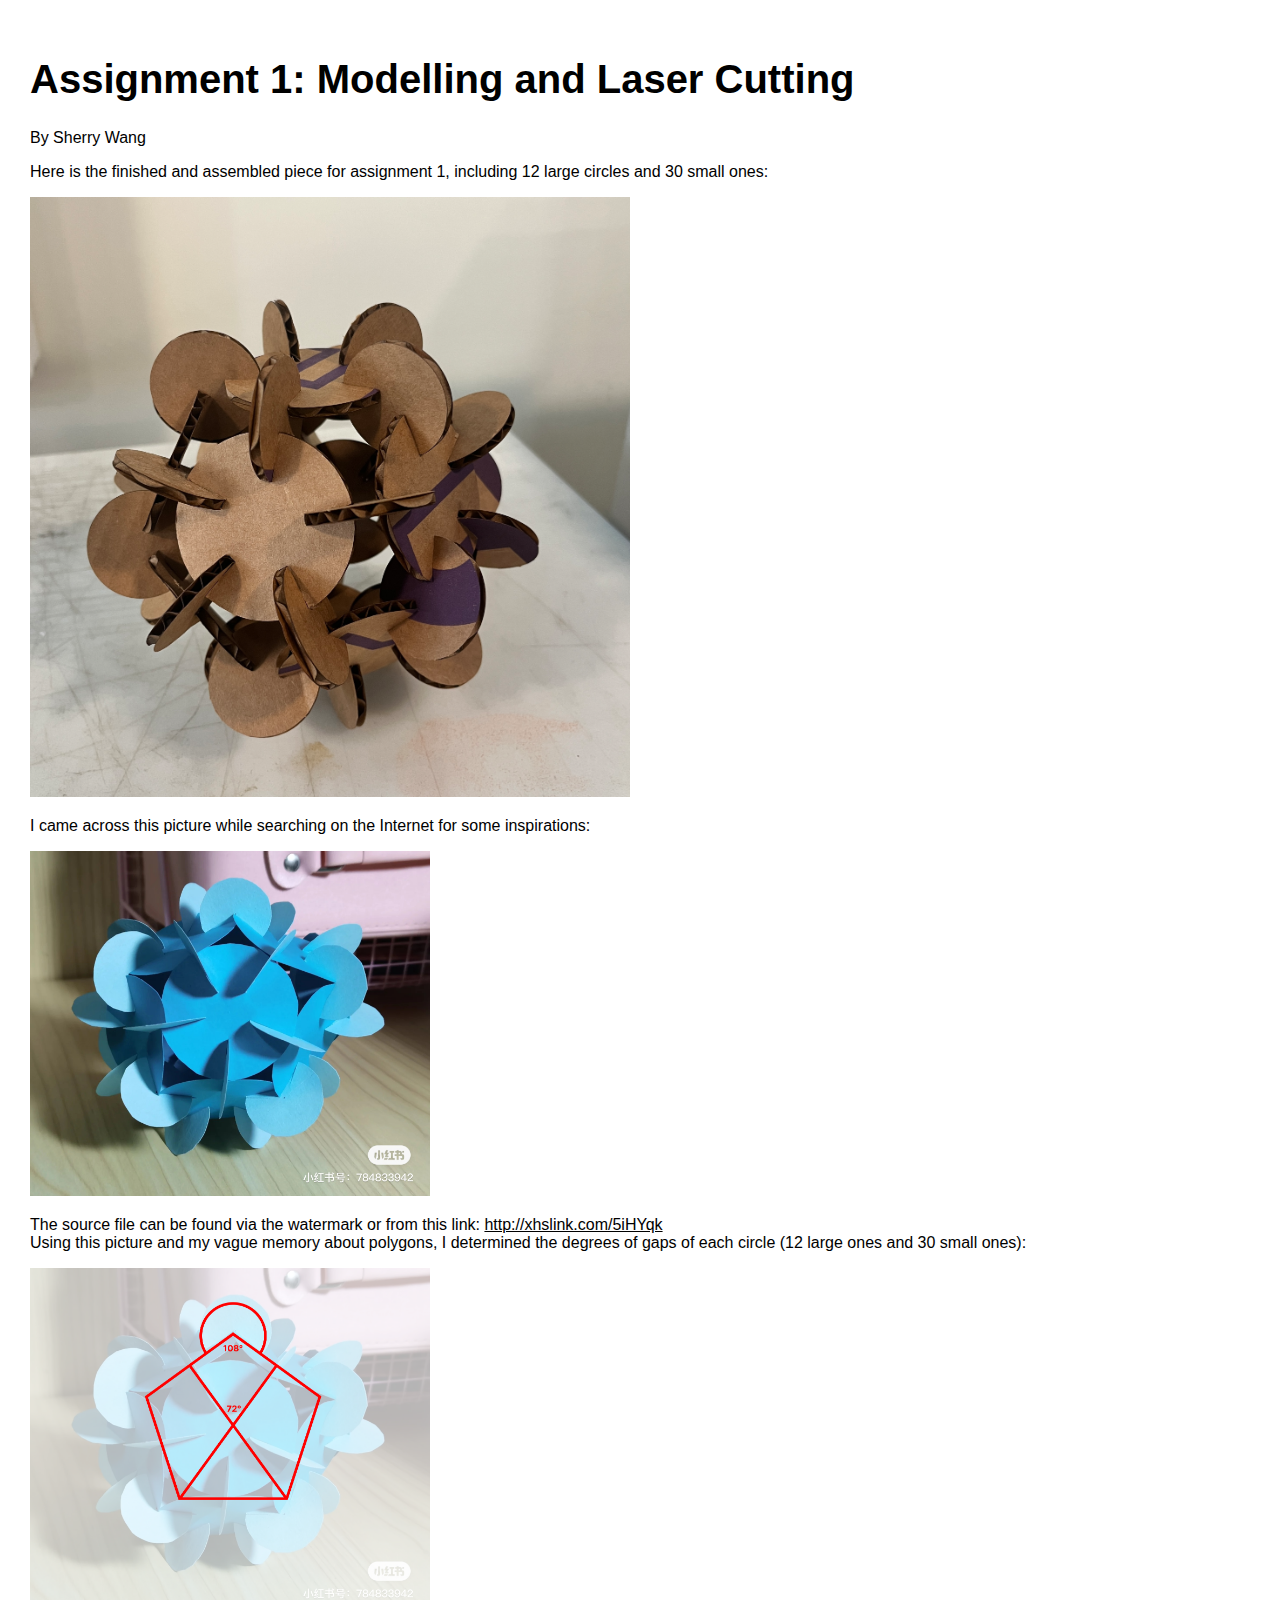
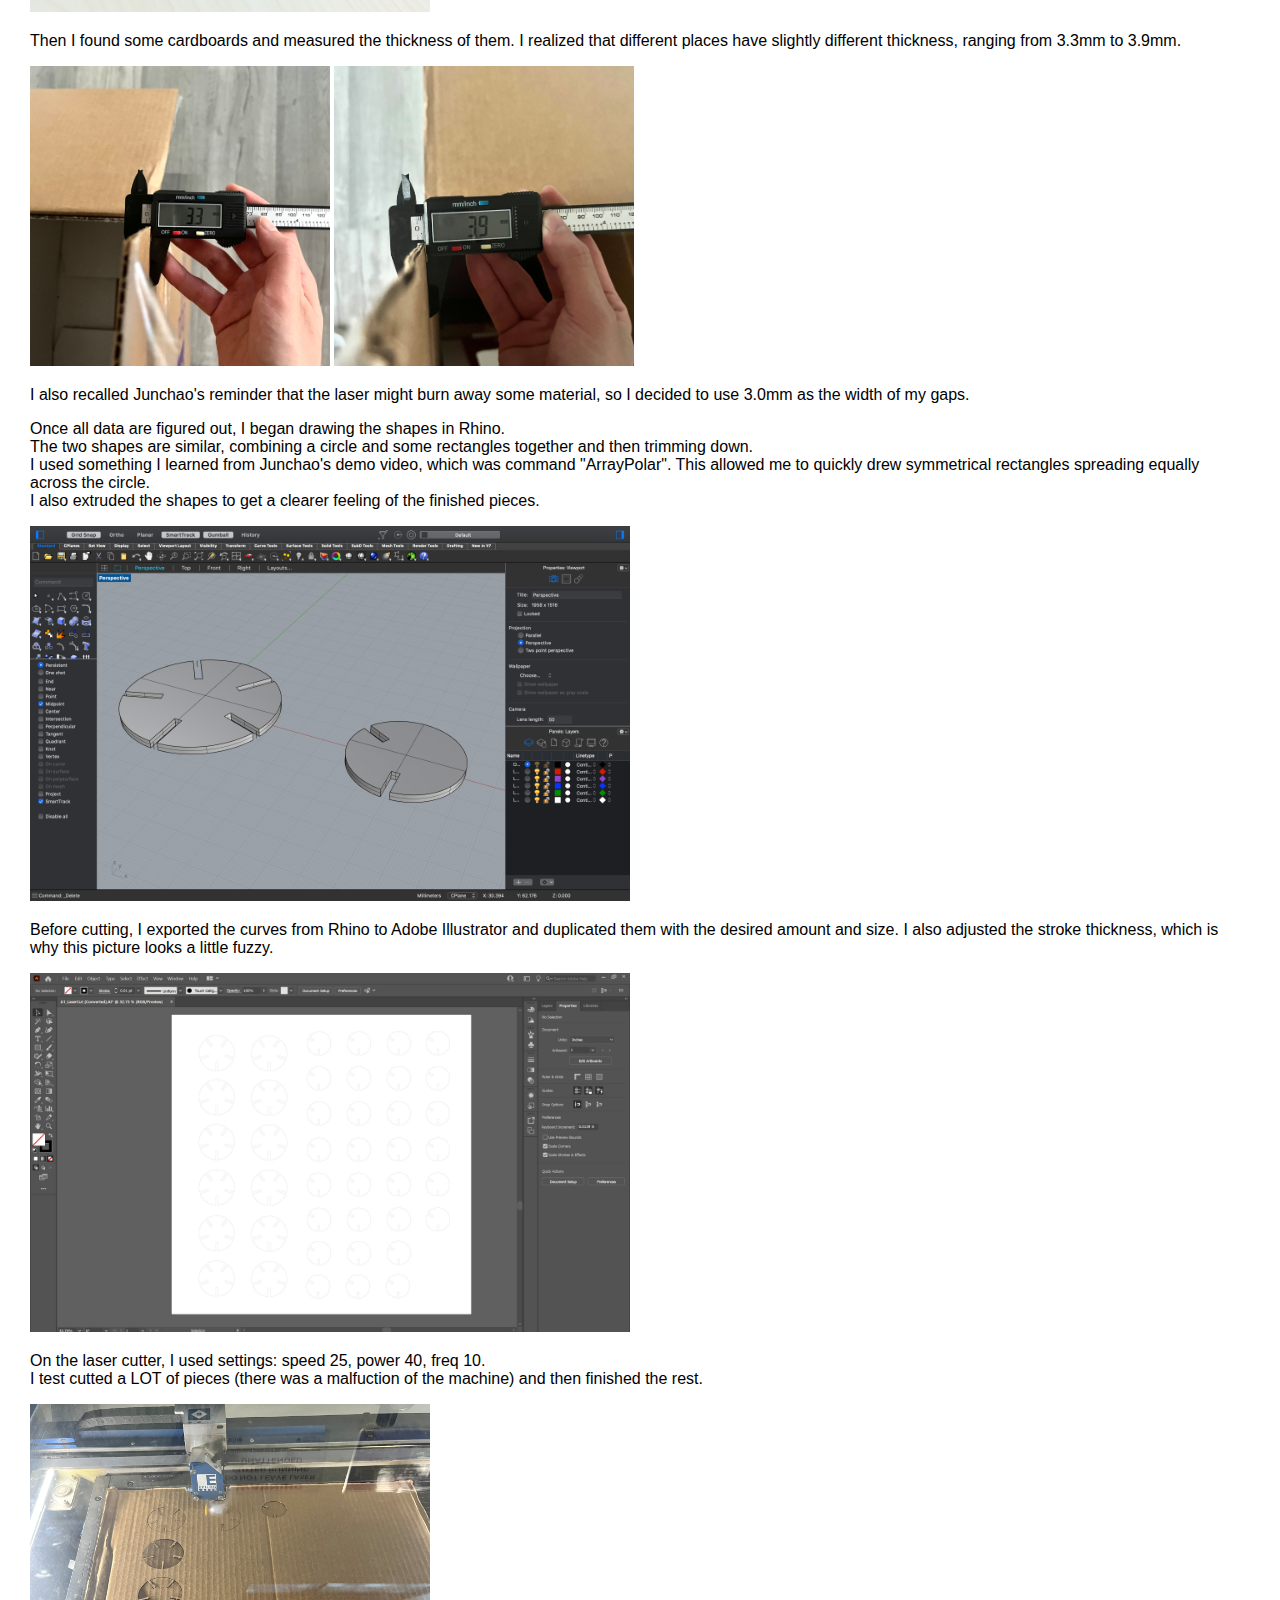
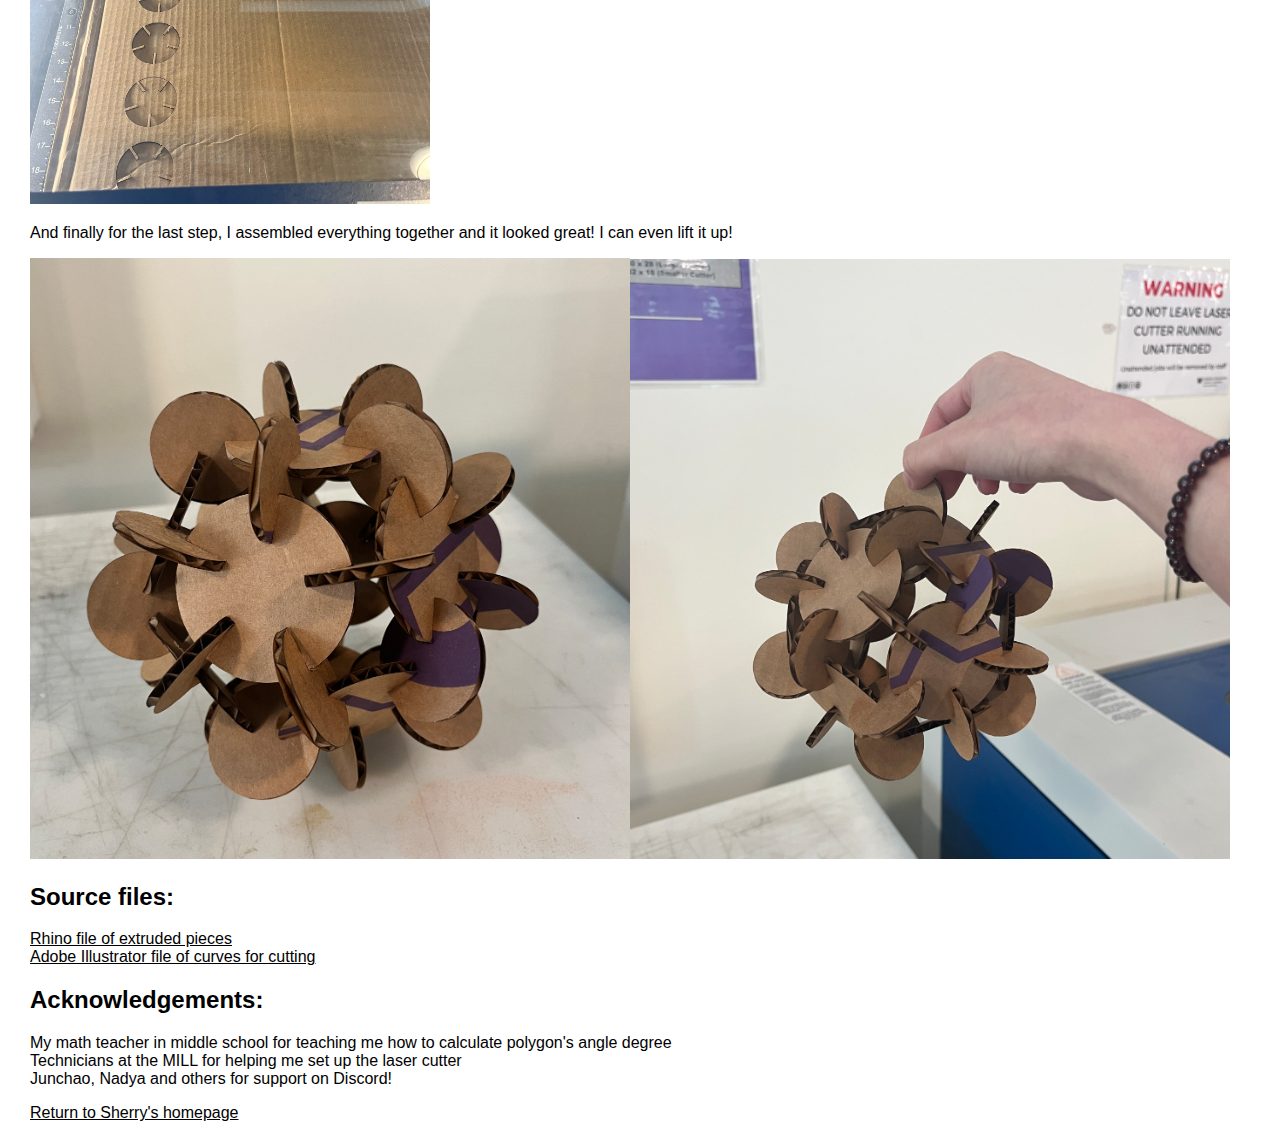
<file: assignment1.html>
<!DOCTYPE html> 
<html> 
    <head> 
        <meta charset="utf-8"> 
        <meta name="viewport" content="width=device-width, maximum-scale=1.0" />

        <title>Sherry Wang's HCDE533 Page</title> 

        <link href="style.css" media="screen" rel="stylesheet" type="text/css" />

    </head> 
    <body> 

        <div class="header">
            <h1>Assignment 1: Modelling and Laser Cutting</h1>
            
            <p>
            By Sherry Wang
            </p>
            <p>
            Here is the finished and assembled piece for assignment 1, including 12 large circles and 30 small ones:
            </p>
            <p>
            <img src="placed.jpg" width=600></a>
            </p>
            <p>
            I came across this picture while searching on the Internet for some inspirations:
            </p>
            <p>
            <img src="source.JPG" width=400></a>
            </p>
            <p>
            The source file can be found via the watermark or from this link: <a href="http://xhslink.com/5iHYqk"> http://xhslink.com/5iHYqk </a> <br/>              
            Using this picture and my vague memory about polygons, I determined the degrees of gaps of each circle (12 large ones and 30 small ones):
            </p>
            <p>
            <img src="angles.png" width=400></a>
            </p>
            <p>
            Then I found some cardboards and measured the thickness of them. I realized that different places have slightly different thickness, ranging from 3.3mm to 3.9mm.
            </p>
            <p>
            <img src="33.jpg" width=300>
            <img src="39.jpg" width=300></a>
            </p>
            <p>
            I also recalled Junchao's reminder that the laser might burn away some material, so I decided to use 3.0mm as the width of my gaps.
            </p>
            <p>
            Once all data are figured out, I began drawing the shapes in Rhino.<br/>
            The two shapes are similar, combining a circle and some rectangles together and then trimming down.<br/>
            I used something I learned from Junchao's demo video, which was command "ArrayPolar". This allowed me to quickly drew symmetrical rectangles spreading equally across the circle.<br/>
            I also extruded the shapes to get a clearer feeling of the finished pieces.
            </p>
            <p>
            <img src="extruded.png" width=600></a>
            </p>
            <p>
            Before cutting, I exported the curves from Rhino to Adobe Illustrator and duplicated them with the desired amount and size. I also adjusted the stroke thickness, which is why this picture looks a little fuzzy.
            </p>
            <p>
            <img src="Capture.JPG" width=600></a>
            </p>
            <p>
            On the laser cutter, I used settings: speed 25, power 40, freq 10.<br/>
            I test cutted a LOT of pieces (there was a malfuction of the machine) and then finished the rest.
            </p>
            <p>
            <img src="cutting.jpg" width=400></a>
            </p>
            <p>
            And finally for the last step, I assembled everything together and it looked great! I can even lift it up!
            </p>
            <p>
            <img src="placed.jpg" width=600><img src="lifted.jpg" width=600></a>
            </p>

            <h2>Source files:</h2>
            <p>
            <a href="https://sherrywang413.github.io/A1_LaserCut.3dm"> Rhino file of extruded pieces </a><br/>
            <a href="https://sherrywang413.github.io/A1_LaserCut.AI"> Adobe Illustrator file of curves for cutting </a>                
            </p>

            <h2>Acknowledgements:</h2>
            <p>
            My math teacher in middle school for teaching me how to calculate polygon's angle degree<br/>
            Technicians at the MILL for helping me set up the laser cutter<br/>
            Junchao, Nadya and others for support on Discord!
            </p>
            <p>
            <a href="https://sherrywang413.github.io/HCDE533/"> Return to Sherry's homepage </a>        
            </p>
        </div>
        
    </body>
</html>
</file>
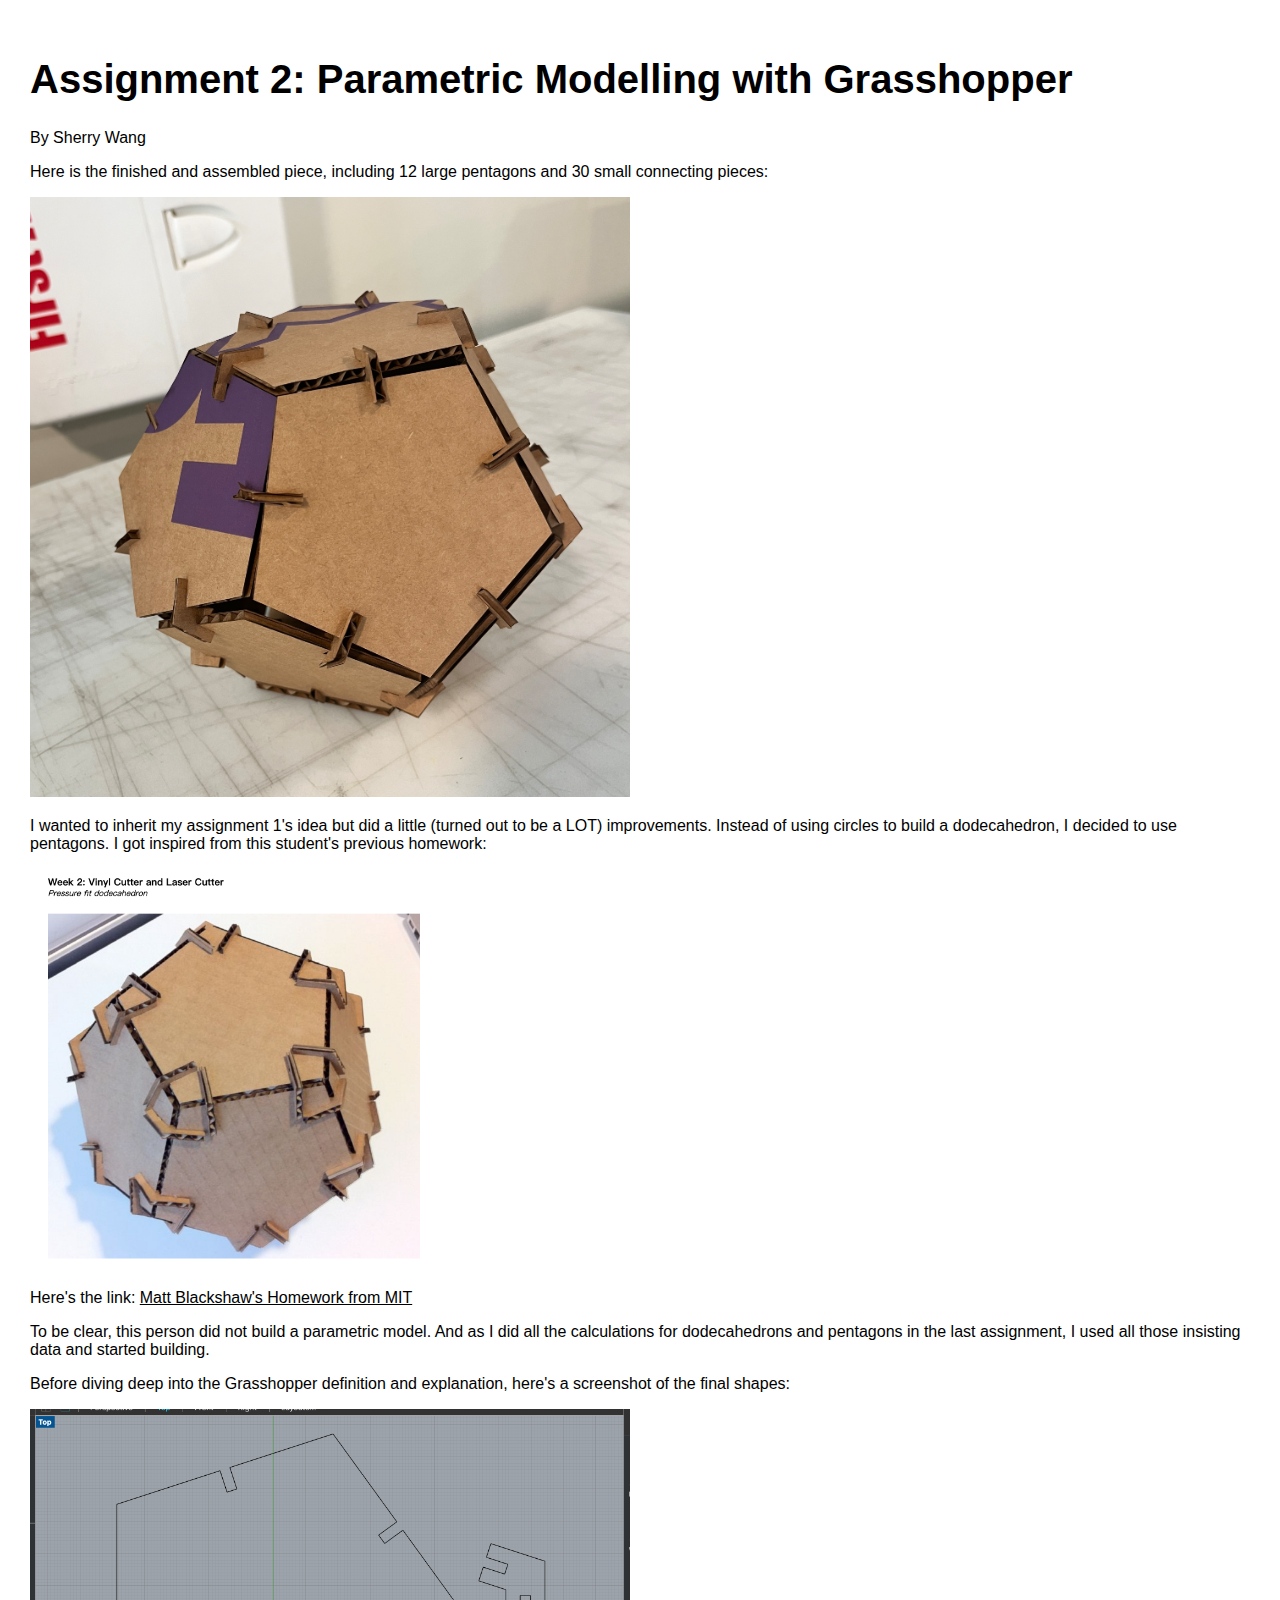
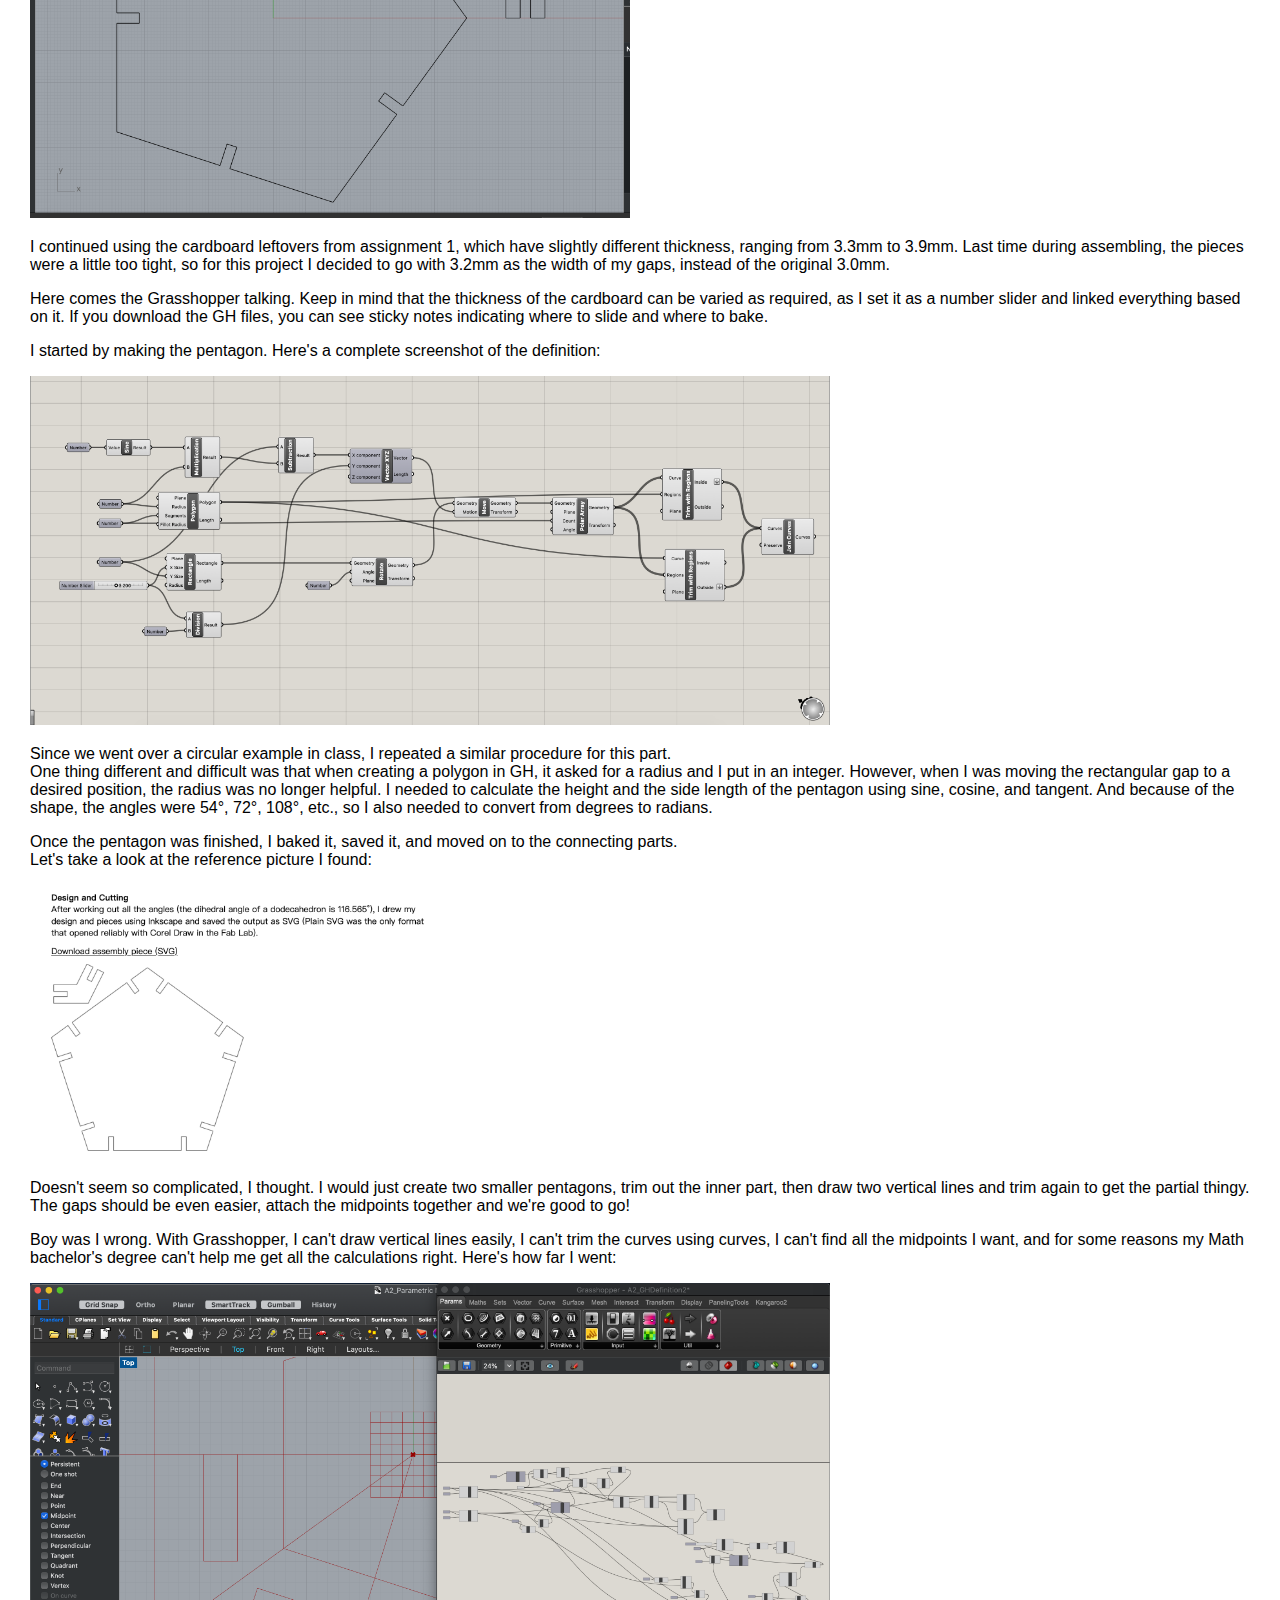
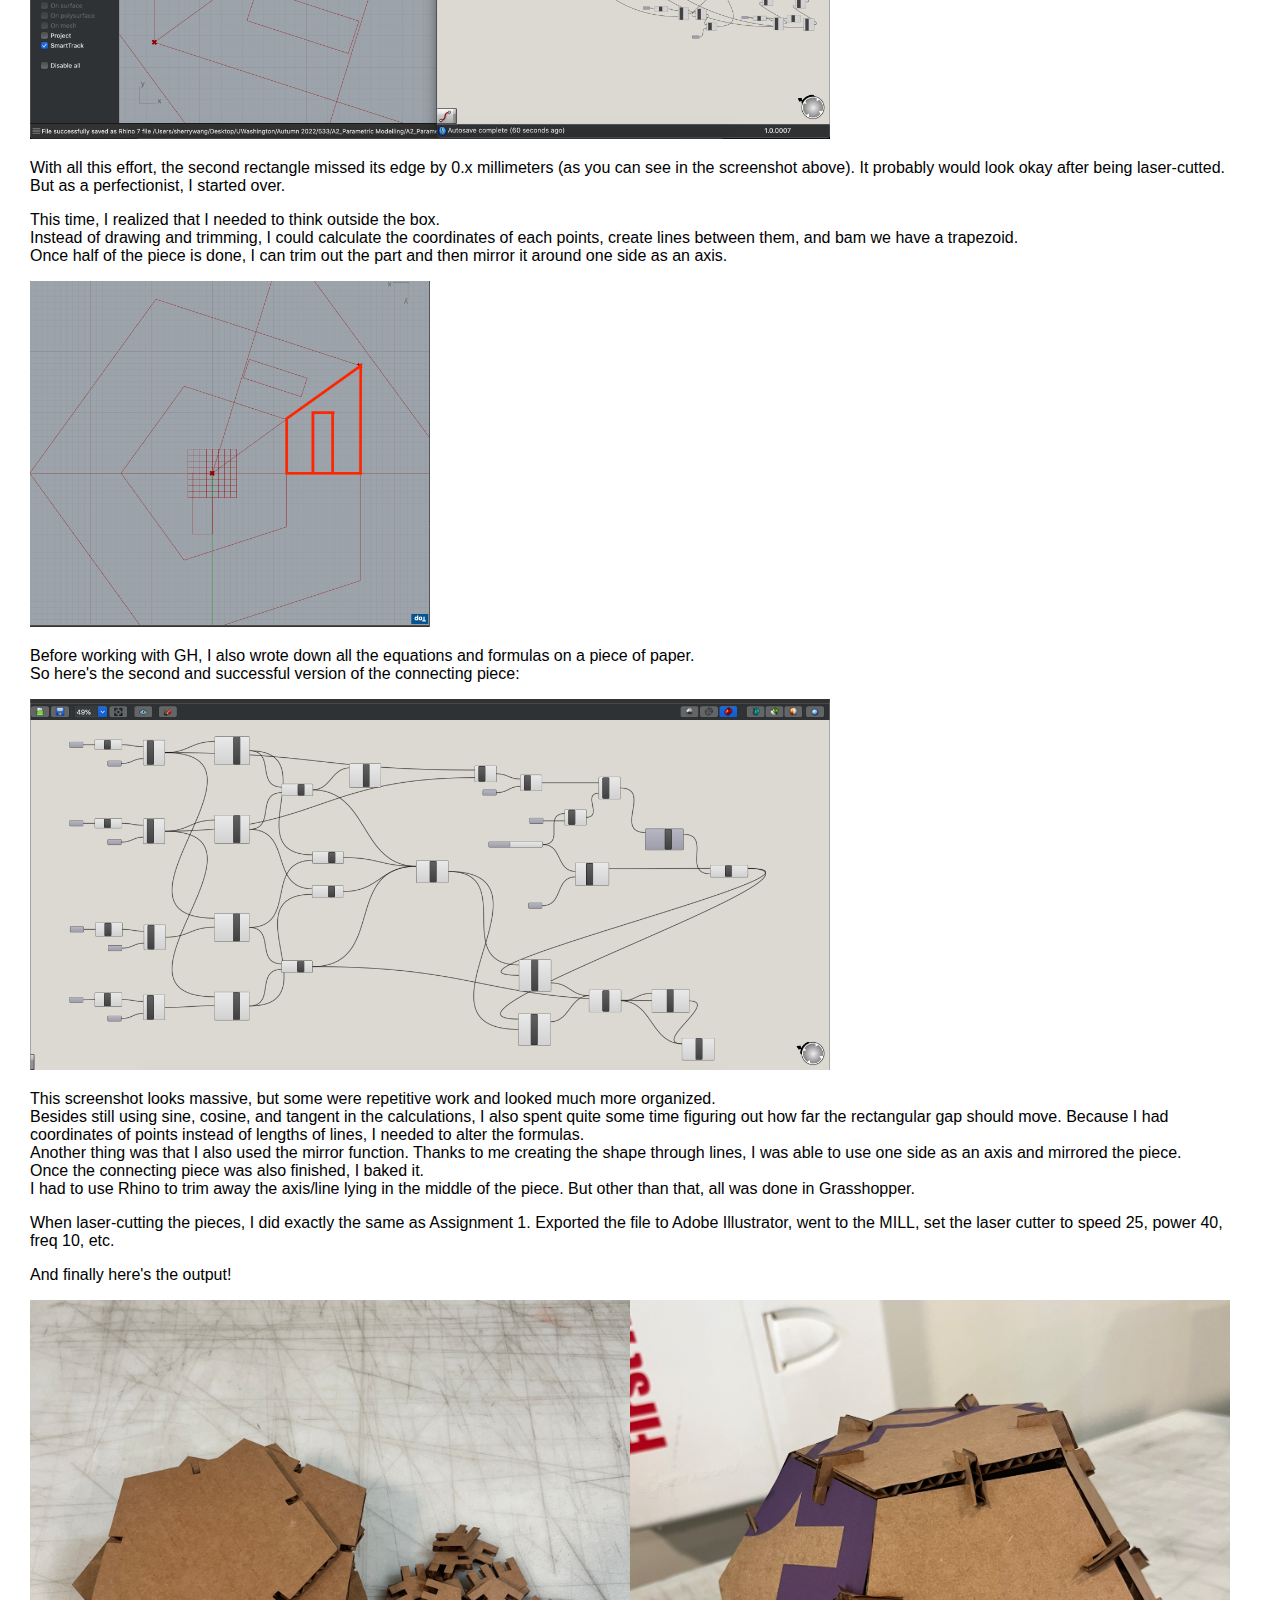
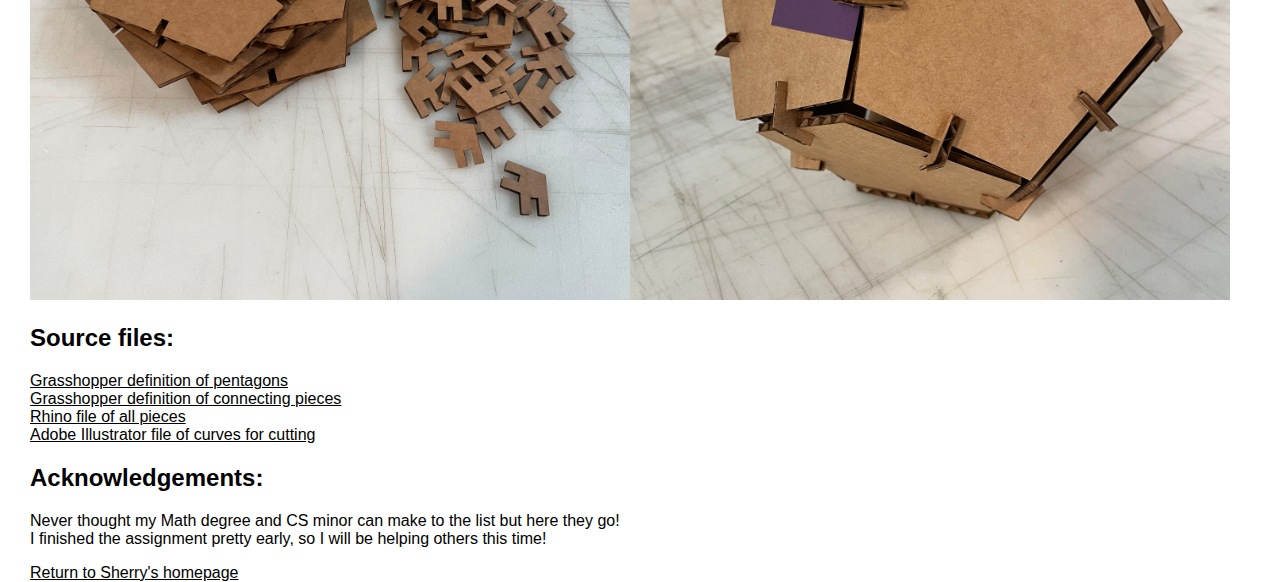
<file: assignment2.html>
<!DOCTYPE html> 
<html> 
    <head> 
        <meta charset="utf-8"> 
        <meta name="viewport" content="width=device-width, maximum-scale=1.0" />

        <title>Sherry Wang's HCDE533 Page</title> 

        <link href="style.css" media="screen" rel="stylesheet" type="text/css" />

    </head> 
    <body> 

        <div class="header">
            <h1>Assignment 2: Parametric Modelling with Grasshopper</h1>
            
            <p>
            By Sherry Wang
            </p>
            <p>
            Here is the finished and assembled piece, including 12 large pentagons and 30 small connecting pieces:
            </p>
            <p>
            <img src="A2_final.jpg" width=600></a>
            </p>
            <p>
            I wanted to inherit my assignment 1's idea but did a little (turned out to be a LOT) improvements. Instead of using circles to build a dodecahedron, I decided to use pentagons. I got inspired from this student's previous homework:
            </p>
            <p>
            <img src="A2_Matt reference.png" width=400></a>
            </p>
            <p>
            Here's the link: <a href="http://fab.cba.mit.edu/classes/863.10/people/matt.blackshaw/week2.html"> Matt Blackshaw's Homework from MIT </a>
            </p>
            <p>
            To be clear, this person did not build a parametric model. And as I did all the calculations for dodecahedrons and pentagons in the last assignment, I used all those insisting data and started building.
            </p>
            <p>
            Before diving deep into the Grasshopper definition and explanation, here's a screenshot of the final shapes:
            </p>
            <p>
            <img src="A2_Final rhino.png" width=600></a>
            </p>
            <p>
            I continued using the cardboard leftovers from assignment 1, which have slightly different thickness, ranging from 3.3mm to 3.9mm. Last time during assembling, the pieces were a little too tight, so for this project I decided to go with 3.2mm as the width of my gaps, instead of the original 3.0mm.
            </p>

            <p>
            Here comes the Grasshopper talking. Keep in mind that the thickness of the cardboard can be varied as required, as I set it as a number slider and linked everything based on it. If you download the GH files, you can see sticky notes indicating where to slide and where to bake.
            </p>
            <p>
            I started by making the pentagon. Here's a complete screenshot of the definition:
            </p>
            <p>
            <img src="A2_GH1.png" width=800></a>
            </p>
            <p>
            Since we went over a circular example in class, I repeated a similar procedure for this part.<br/>
            One thing different and difficult was that when creating a polygon in GH, it asked for a radius and I put in an integer. However, when I was moving the rectangular gap to a desired position, the radius was no longer helpful. I needed to calculate the height and the side length of the pentagon using sine, cosine, and tangent. And because of the shape, the angles were 54°, 72°, 108°, etc., so I also needed to convert from degrees to radians.
            </p>
            <p>
            Once the pentagon was finished, I baked it, saved it, and moved on to the connecting parts.<br/>
            Let's take a look at the reference picture I found:
            </p>
            <p>
            <img src="A2_Matt reference 2.png" width=400></a>
            </p>
            <p>
            Doesn't seem so complicated, I thought. I would just create two smaller pentagons, trim out the inner part, then draw two vertical lines and trim again to get the partial thingy. The gaps should be even easier, attach the midpoints together and we're good to go!
            </p>
            <p>
            Boy was I wrong. With Grasshopper, I can't draw vertical lines easily, I can't trim the curves using curves, I can't find all the midpoints I want, and for some reasons my Math bachelor's degree can't help me get all the calculations right. Here's how far I went:
            </p>
            <p>
            <img src="A2_Failed.png" width=800></a>
            </p>
            <p>
            With all this effort, the second rectangle missed its edge by 0.x millimeters (as you can see in the screenshot above). It probably would look okay after being laser-cutted. But as a perfectionist, I started over.
            </p>
            <p>
            This time, I realized that I needed to think outside the box.<br/>
            Instead of drawing and trimming, I could calculate the coordinates of each points, create lines between them, and bam we have a trapezoid.<br/>
            Once half of the piece is done, I can trim out the part and then mirror it around one side as an axis.
            </p>
            <p>
            <img src="A2_Draw.png" width=400></a>
            </p>
            Before working with GH, I also wrote down all the equations and formulas on a piece of paper.<br/>
            So here's the second and successful version of the connecting piece:
            </p>
            <p>
            <img src="A2_GH3.png" width=800></a>
            </p>
            <p>
            This screenshot looks massive, but some were repetitive work and looked much more organized. <br/>
            Besides still using sine, cosine, and tangent in the calculations, I also spent quite some time figuring out how far the rectangular gap should move. Because I had coordinates of points instead of lengths of lines, I needed to alter the formulas.<br/>
            Another thing was that I also used the mirror function. Thanks to me creating the shape through lines, I was able to use one side as an axis and mirrored the piece.<br/>
            Once the connecting piece was also finished, I baked it.<br/>
            I had to use Rhino to trim away the axis/line lying in the middle of the piece. But other than that, all was done in Grasshopper.
            </p>

            <p>
            When laser-cutting the pieces, I did exactly the same as Assignment 1. Exported the file to Adobe Illustrator, went to the MILL, set the laser cutter to speed 25, power 40, freq 10, etc.
            </p>
            <p>
            And finally here's the output!
            </p>
            <p>
            <img src="A2_cutted.jpg" width=600><img src="A2_final.jpg" width=600></a>
            </p>

            <h2>Source files:</h2>
            <p>
            <a href="A2_GHDefinition1.gh"> Grasshopper definition of pentagons </a><br/>
            <a href="A2_GHDefinition3.gh"> Grasshopper definition of connecting pieces </a><br/>
            <a href="A2_Parametric Modelling.3dm"> Rhino file of all pieces </a><br/>
            <a href="A2_Parametric Modelling [Converted].AI"> Adobe Illustrator file of curves for cutting </a>                
            </p>

            <h2>Acknowledgements:</h2>
            <p>
            Never thought my Math degree and CS minor can make to the list but here they go!<br/>
            I finished the assignment pretty early, so I will be helping others this time!
            </p>
            <p>
            <a href="https://sherrywang413.github.io/HCDE533/"> Return to Sherry's homepage </a>        
            </p>
        </div>
        
    </body>
</html>
</file>
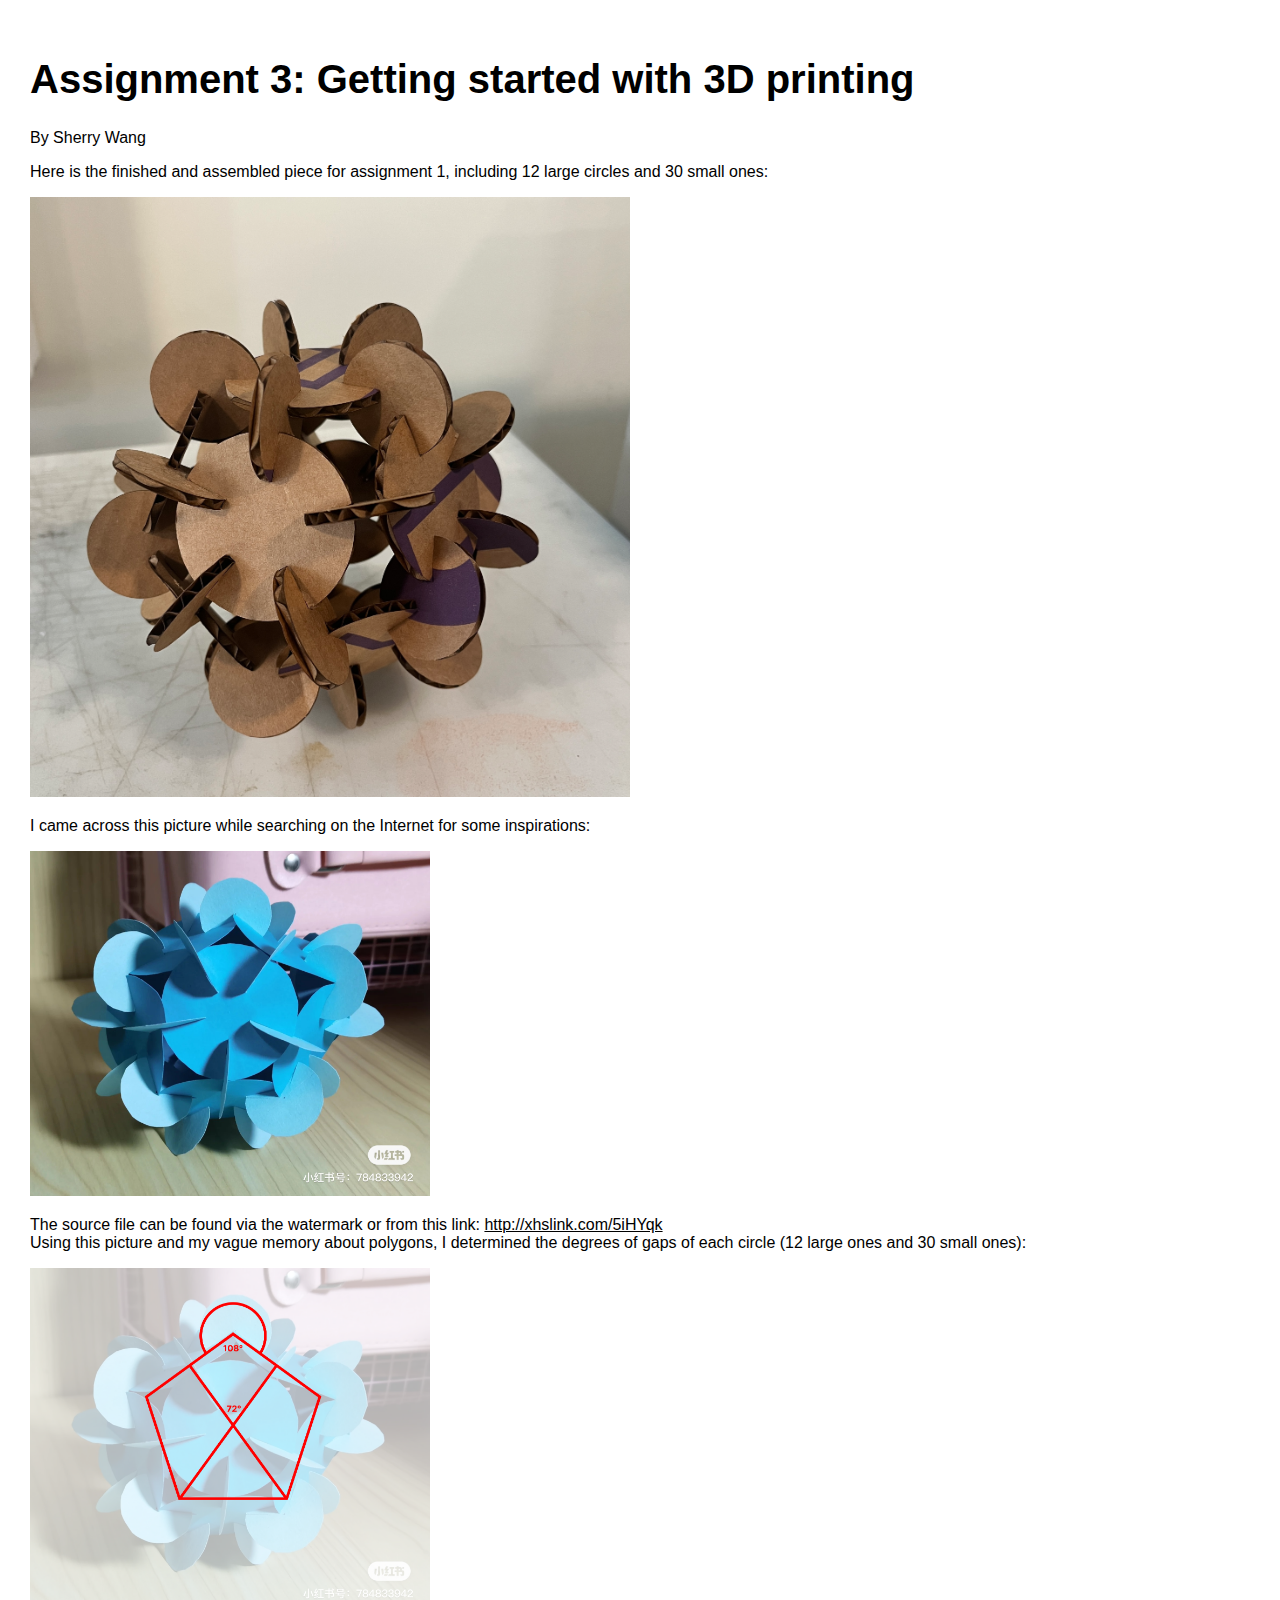
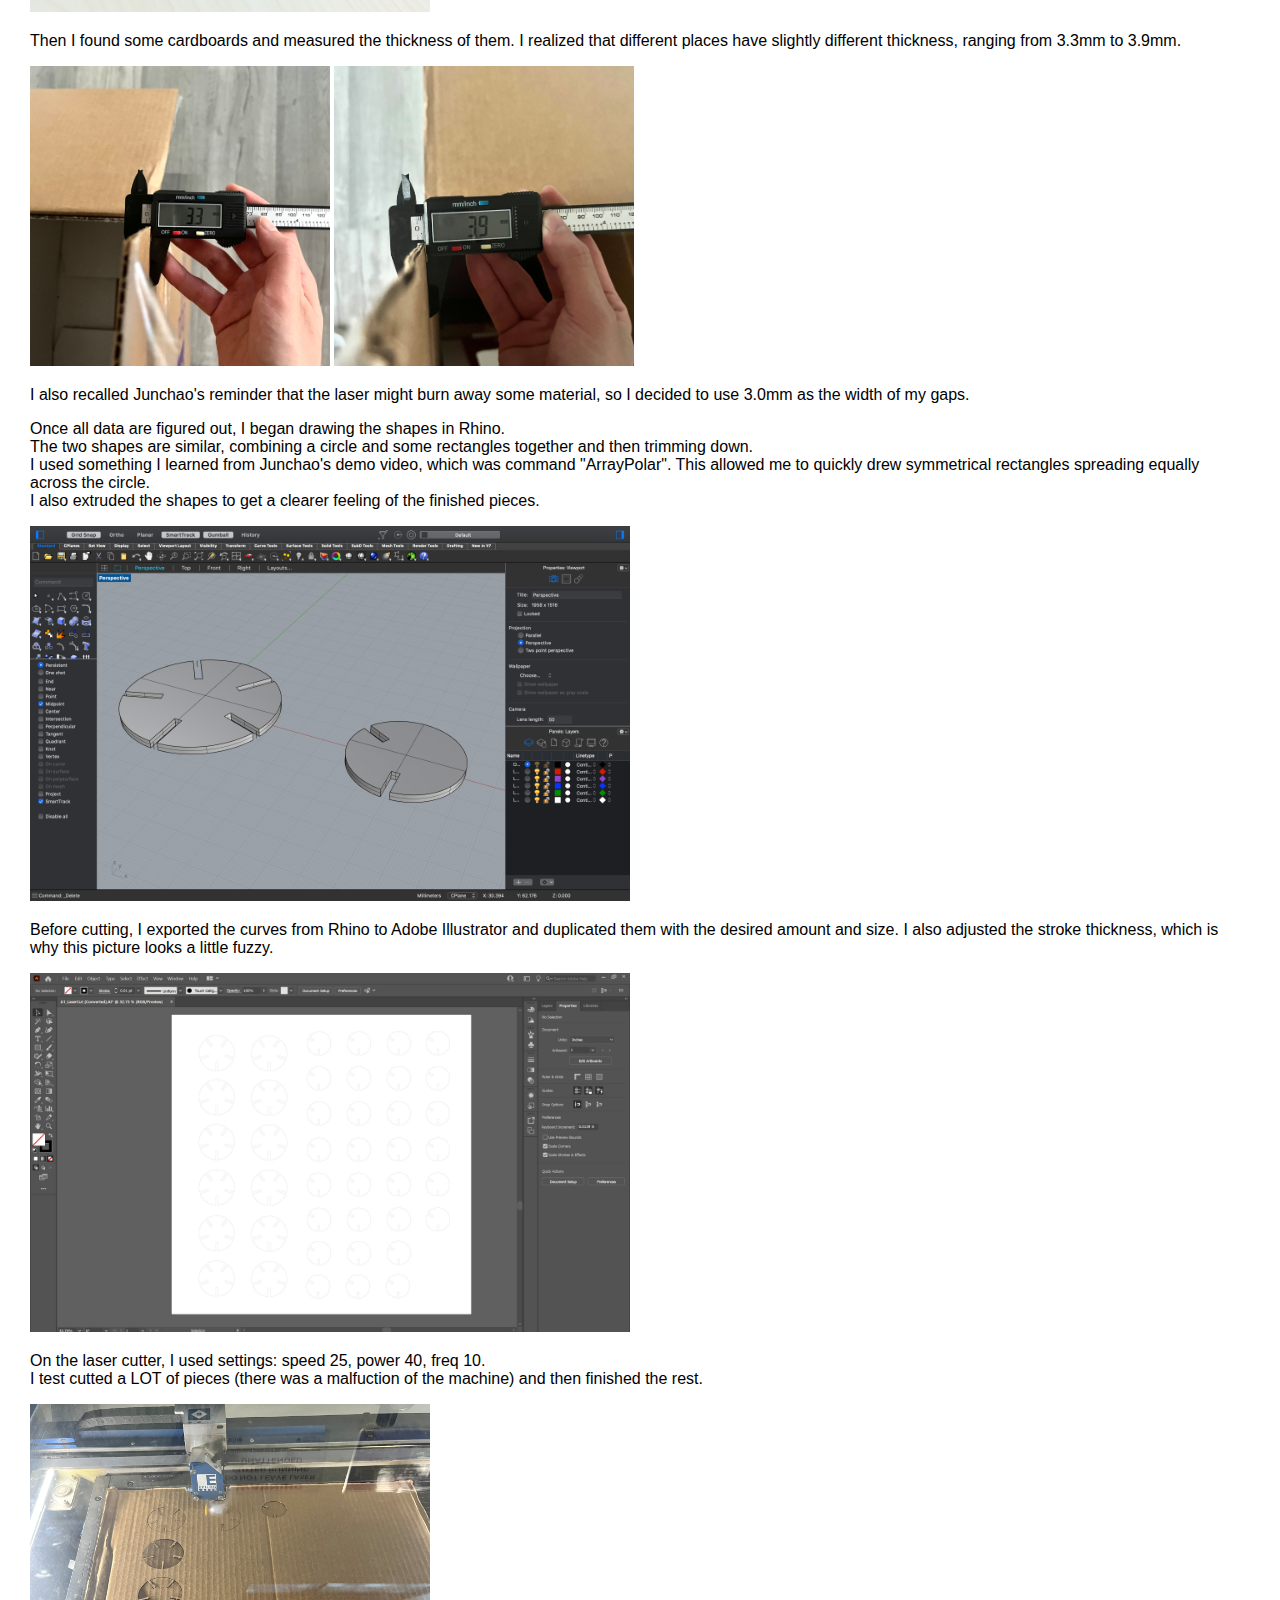
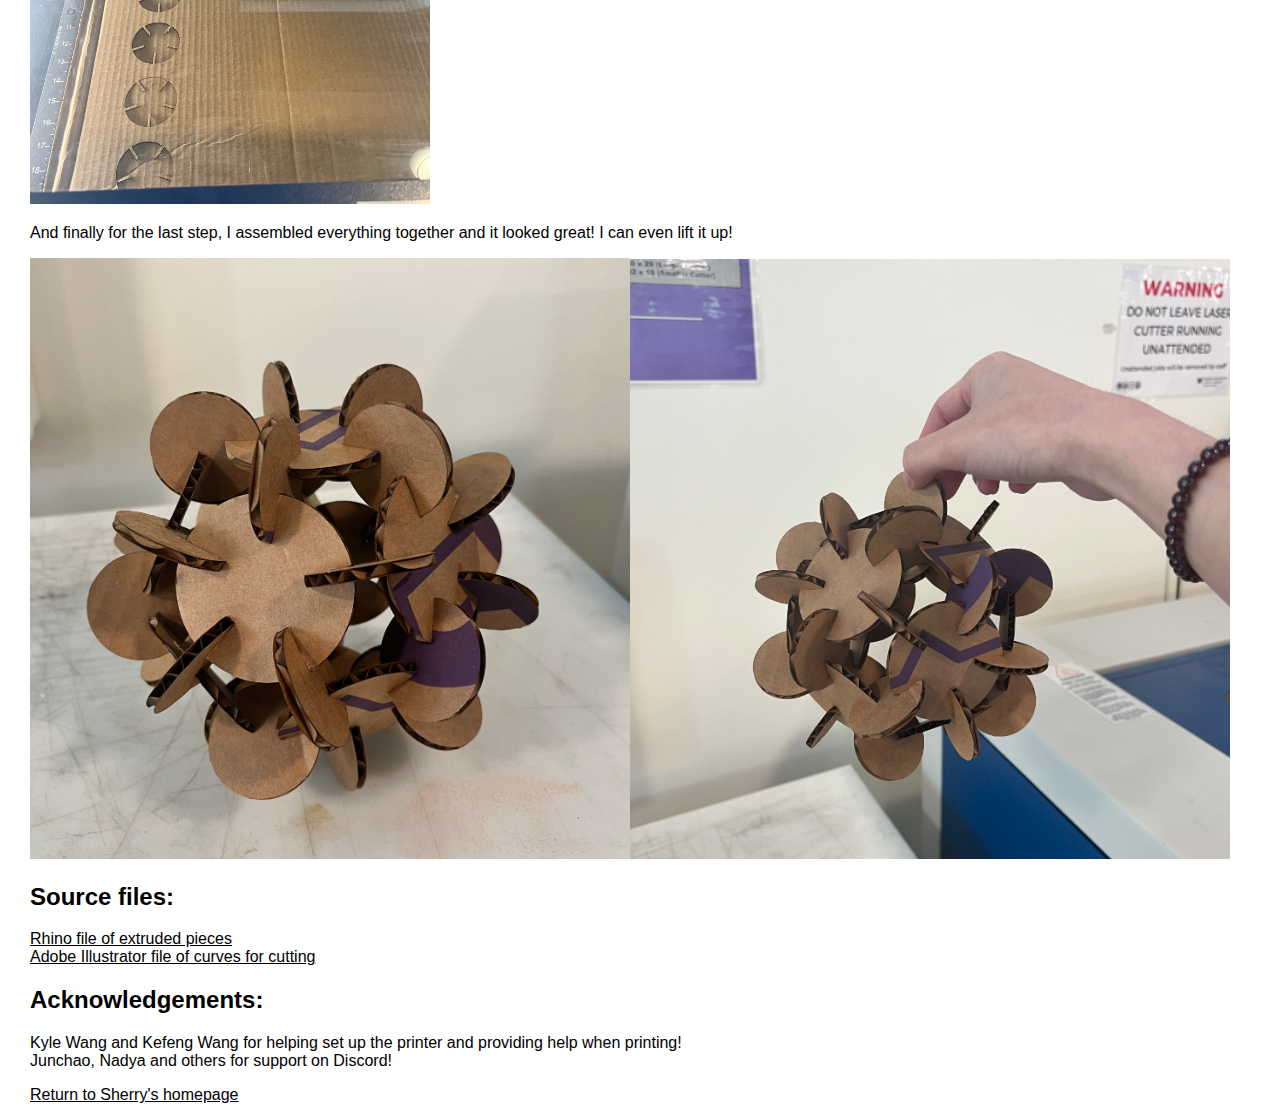
<file: assignment3.html>
<!DOCTYPE html> 
<html> 
    <head> 
        <meta charset="utf-8"> 
        <meta name="viewport" content="width=device-width, maximum-scale=1.0" />

        <title>Sherry Wang's HCDE533 Page</title> 

        <link href="style.css" media="screen" rel="stylesheet" type="text/css" />

    </head> 
    <body> 

        <div class="header">
            <h1>Assignment 3: Getting started with 3D printing</h1>
            
            <p>
            By Sherry Wang
            </p>
            <p>
            Here is the finished and assembled piece for assignment 1, including 12 large circles and 30 small ones:
            </p>
            <p>
            <img src="placed.jpg" width=600></a>
            </p>
            <p>
            I came across this picture while searching on the Internet for some inspirations:
            </p>
            <p>
            <img src="source.JPG" width=400></a>
            </p>
            <p>
            The source file can be found via the watermark or from this link: <a href="http://xhslink.com/5iHYqk"> http://xhslink.com/5iHYqk </a> <br/>              
            Using this picture and my vague memory about polygons, I determined the degrees of gaps of each circle (12 large ones and 30 small ones):
            </p>
            <p>
            <img src="angles.png" width=400></a>
            </p>
            <p>
            Then I found some cardboards and measured the thickness of them. I realized that different places have slightly different thickness, ranging from 3.3mm to 3.9mm.
            </p>
            <p>
            <img src="33.jpg" width=300>
            <img src="39.jpg" width=300></a>
            </p>
            <p>
            I also recalled Junchao's reminder that the laser might burn away some material, so I decided to use 3.0mm as the width of my gaps.
            </p>
            <p>
            Once all data are figured out, I began drawing the shapes in Rhino.<br/>
            The two shapes are similar, combining a circle and some rectangles together and then trimming down.<br/>
            I used something I learned from Junchao's demo video, which was command "ArrayPolar". This allowed me to quickly drew symmetrical rectangles spreading equally across the circle.<br/>
            I also extruded the shapes to get a clearer feeling of the finished pieces.
            </p>
            <p>
            <img src="extruded.png" width=600></a>
            </p>
            <p>
            Before cutting, I exported the curves from Rhino to Adobe Illustrator and duplicated them with the desired amount and size. I also adjusted the stroke thickness, which is why this picture looks a little fuzzy.
            </p>
            <p>
            <img src="Capture.JPG" width=600></a>
            </p>
            <p>
            On the laser cutter, I used settings: speed 25, power 40, freq 10.<br/>
            I test cutted a LOT of pieces (there was a malfuction of the machine) and then finished the rest.
            </p>
            <p>
            <img src="cutting.jpg" width=400></a>
            </p>
            <p>
            And finally for the last step, I assembled everything together and it looked great! I can even lift it up!
            </p>
            <p>
            <img src="placed.jpg" width=600><img src="lifted.jpg" width=600></a>
            </p>

            <h2>Source files:</h2>
            <p>
            <a href="A1_LaserCut.3dm"> Rhino file of extruded pieces </a><br/>
            <a href="A1_LaserCut [Converted].ai"> Adobe Illustrator file of curves for cutting </a>                
            </p>

            <h2>Acknowledgements:</h2>
            <p>
            Kyle Wang and Kefeng Wang for helping set up the printer and providing help when printing!<br/>
            Junchao, Nadya and others for support on Discord!
            </p>
            <p>
            <a href="https://sherrywang413.github.io/HCDE533/"> Return to Sherry's homepage </a>        
            </p>
        </div>
        
    </body>
</html>
</file>
<file: style.css>
html, body {
  padding: 0 0 0 0;
  margin: 0;
  font-family: 'helvetica', 'arial', 'sans';
}

h1,h2,h3,h4 {
  font-family: 'helvetica', 'arial', 'sans';
  }


a {
  color: #000;
}

.header {
  background: #fff;
  color: #000;
  height: 500px;
  padding: 30px 30px 30px;
}

.header h1 {
  font-size: 40px;
  }

.intro {
  font-size: 16px;
  line-height: 24px;
  font-family: 'helvetica', 'arial', 'sans';
  padding: 30px 30px 30px 30px;
}
  

.assignment {
  font-size: 12px;
  line-height: 24px;
  font-family: 'helvetica', 'arial', 'sans';
  padding: 20px 20px 20px 30px;
  width: 250px;
  height: 350px;
  float: left;
}

.assignment a {
    color: #000;
    text-decoration: none;
}

.assignment a:hover {
  background: #F06;
  color: #F06;
  text-decoration: none;
}


.footer {
    width: 1100px;
    float: left;
    padding: 300px 0px 30px 30px;
}

.widebody {
    width: 800px;
    padding: 0px 30px 30px 30px;
}

.widebody a {
}

.widebody a:hover {
  background: #F06;
  color: #FFF;
  text-decoration: none;
}
</file>
